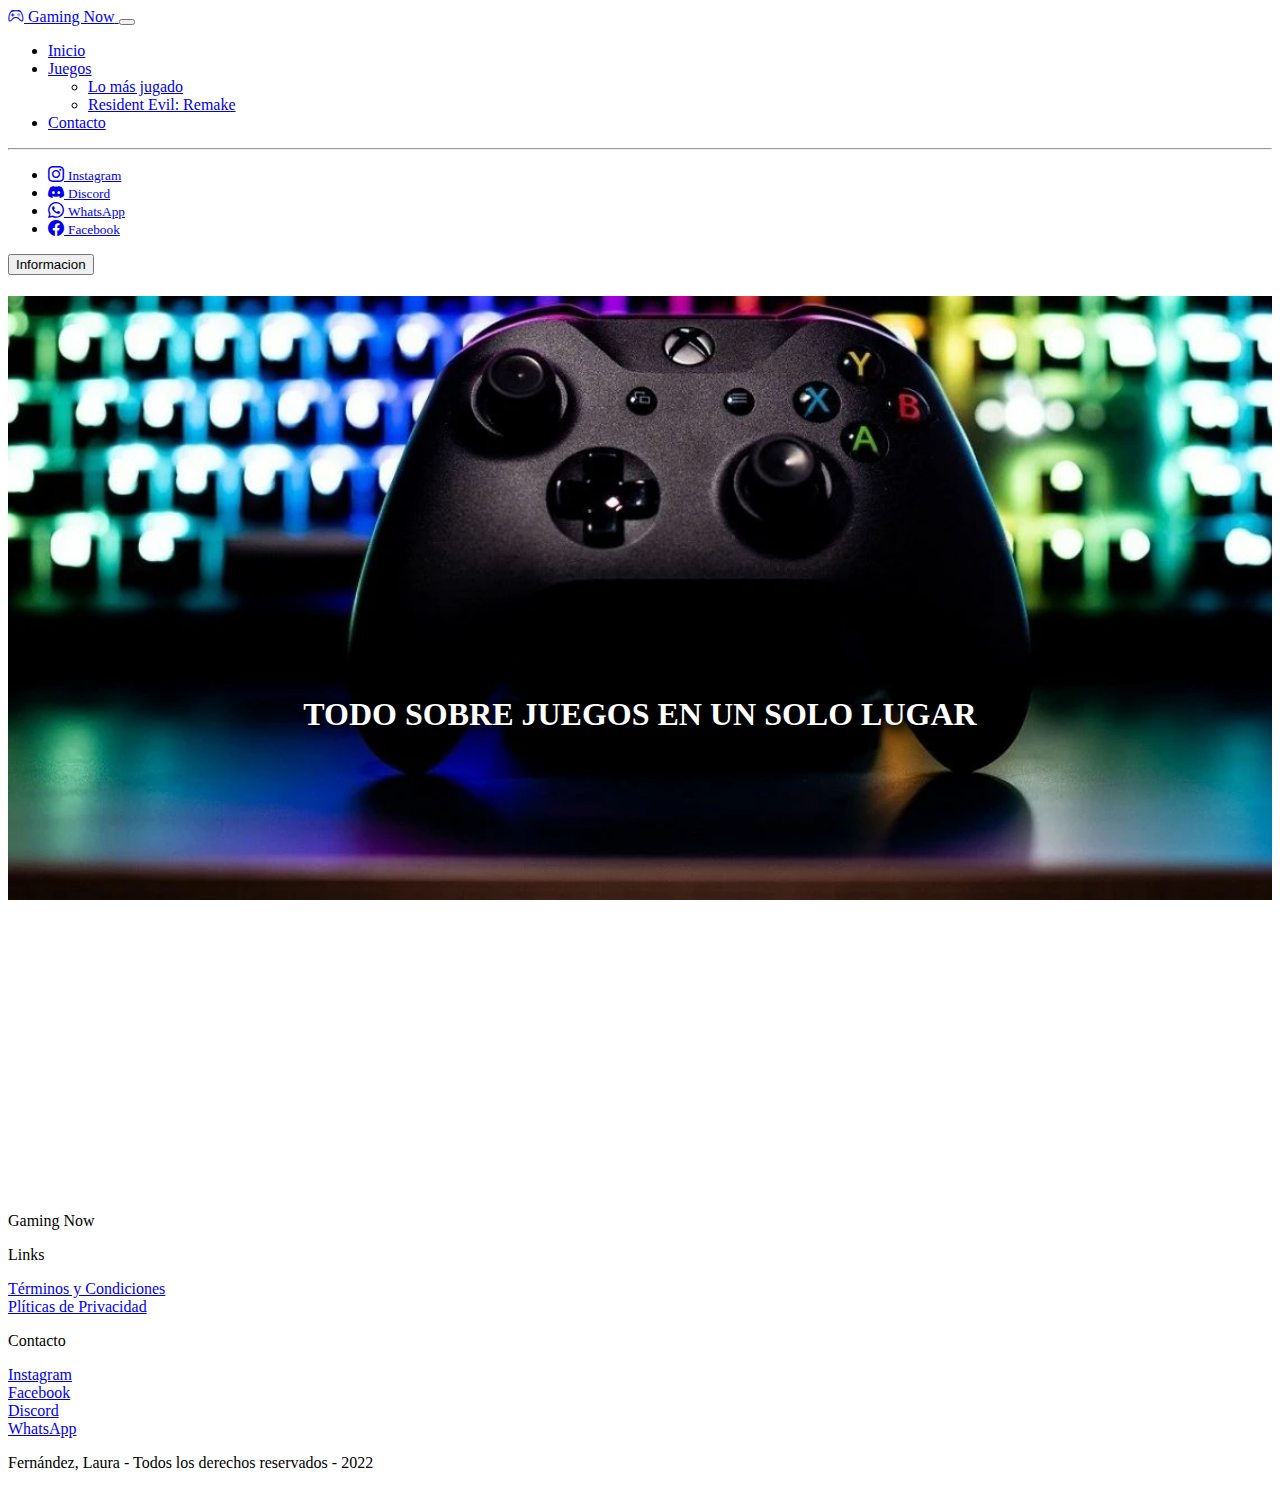
<file: index.html>
<!DOCTYPE html>
<html lang="en">

<head>
  <meta charset="UTF-8">
  <meta http-equiv="X-UA-Compatible" content="IE=edge">
  <meta name="viewport" content="width=device-width, initial-scale=1.0, maximum-scale=1">
  <link href="https://cdn.jsdelivr.net/npm/bootstrap@5.2.2/dist/css/bootstrap.min.css" rel="stylesheet"
    integrity="sha384-Zenh87qX5JnK2Jl0vWa8Ck2rdkQ2Bzep5IDxbcnCeuOxjzrPF/et3URy9Bv1WTRi" crossorigin="anonymous">
  <link rel="stylesheet" href="https://cdn.jsdelivr.net/npm/bootstrap-icons@1.9.1/font/bootstrap-icons.css">
  <link rel="stylesheet" href="style.css">
  <title>GAMING NOW</title>
</head>

<body class="bg-secondary">

  

  <!-- Inicio del menu -->

  <nav class="navbar navbar-expand-md navbar-dark bg-dark">
    <div class="container-fluid">
      <!-- icono o nombre -->

      <a class="navbar-brand" href="index.html">
        <i class="bi bi-controller"></i>
        <span class="text-danger">Gaming Now</span>
      </a>

      <!-- boton del menu -->

      <button class="navbar-toggler" type="button" data-bs-toggle="collapse" data-bs-target="#menu"
        aria-controls="navbarSupportedContent" aria-expanded="false" aria-label="Toggle navigation">
        <span class="navbar-toggler-icon"></span>
      </button>

      <!-- elementos del menu colapsable -->

      <div class="collapse navbar-collapse" id="menu">
        <ul class="navbar-nav me-auto">
          <li class="nav-item">
            <a class="nav-link active" aria-current="page" href="#">Inicio</a>
          </li>
          <li class="nav-item dropdown">
            <a class="nav-link dropdown-toggle" href="#" id="navbarDropdown" role="button" data-bs-toggle="dropdown"
              aria-expanded="false">
              Juegos
            </a>

            <ul class="dropdown-menu bg-secondary" aria-labelledby="navbarDropdown">
              <li><a class="dropdown-item" href="tabla.html">Lo más jugado</a></li>
              <li><a class="dropdown-item" href="reremake.html">Resident Evil: Remake</a>
            </ul>
          </li>
          <li class="nav-item">
            <a class="nav-link" href="contacto.html">Contacto</a>
          </li>

        </ul>

        <hr class="d-md-none text-white-50">

        <!-- enlaces redes sociales -->

        <ul class="navbar-nav  flex-row flex-wrap text-light">

          <li class="nav-item col-6 col-md-auto p-3">
            <a href="https://www.instagram.com/lau.frnndzz/" target="_blank"><i class="bi bi-instagram"></i>
            <small class="d-md-none ms-2"> Instagram</small></a>
            
          </li>

          <li class="nav-item col-6 col-md-auto p-3">
            <a href="#"><i class="bi bi-discord"></i>
            <small class="d-md-none ms-2"> Discord</small></a>
          </li>

          <li class="nav-item col-6 col-md-auto p-3">
            <a href="#"><i class="bi bi-whatsapp"></i>
            <small class="d-md-none ms-2"> WhatsApp</small></a>
          </li>

          <li class="nav-item col-6 col-md-auto p-3">
            <a href="https://www.facebook.com/laladeviruke/" target="_blank"><i class="bi bi-facebook"></i>
            <small class="d-md-none ms-2"> Facebook</small></a>
          </li>

        </ul>

        <!--boton Informacion -->

        <form class="d-flex">
          <button class="btn btn-outline-dangerlala d-none d-md-inline-block " type="submit">Informacion</button>
        </form>


      </div>

    </div>
  </nav>

  <section class="iniciotitulo">
    <h1 class="h1">TODO SOBRE JUEGOS EN UN SOLO LUGAR</h1>
  </section>


  
  <footer>
    <div class="container-fluid">
      <div class="row p-5 pb-2 bg-dark text-white">
        <div class="col-xs-12 col-md-6 col-lg-3">
          <p class="h3 text-danger">Gaming Now</p>
        </div>
        <div class="col-xs-12 col-md-6 col-lg-3">
          <p class="h5 mb-3">Links</p>
          <div class="mb-2">
            <a class="text-secondary text-decoration-none" href="#">Términos y Condiciones</a>
          </div>
          <a class="text-secondary text-decoration-none" href="#">Plíticas de Privacidad</a>
        </div>
        <div class="col-xs-12 col-md-6 col-lg-3">
          <p class="h5">Contacto</p>
          <div class="mb-2">
            <a class="text-secondary text-decoration-none" href="https://www.instagram.com/lau.frnndzz/" target="_blank">Instagram</a>
          </div>
          <div class="mb-2">
            <a class="text-secondary text-decoration-none" href="https://www.facebook.com/laladeviruke/" target="_blank">Facebook</a>
          </div>
          <div class="mb-2">
            <a class="text-secondary text-decoration-none" href="#">Discord</a>
          </div>
          <div class="mb-2">
            <a class="text-secondary text-decoration-none" href="#">WhatsApp</a>
          </div>

        </div>
        <div class="col-xs-12 pt-5">
          <p class="text-white text-center"> Fernández, Laura - Todos los derechos reservados - 2022</p>
        </div>
      </div>
        
    </div>
  </footer>
  <!-- Option 1: Bootstrap Bundle with Popper -->
  <script src="https://cdn.jsdelivr.net/npm/bootstrap@5.1.3/dist/js/bootstrap.bundle.min.js"
    integrity="sha384-ka7Sk0Gln4gmtz2MlQnikT1wXgYsOg+OMhuP+IlRH9sENBO0LRn5q+8nbTov4+1p"
    crossorigin="anonymous"></script>


</body>

</html>
</file>
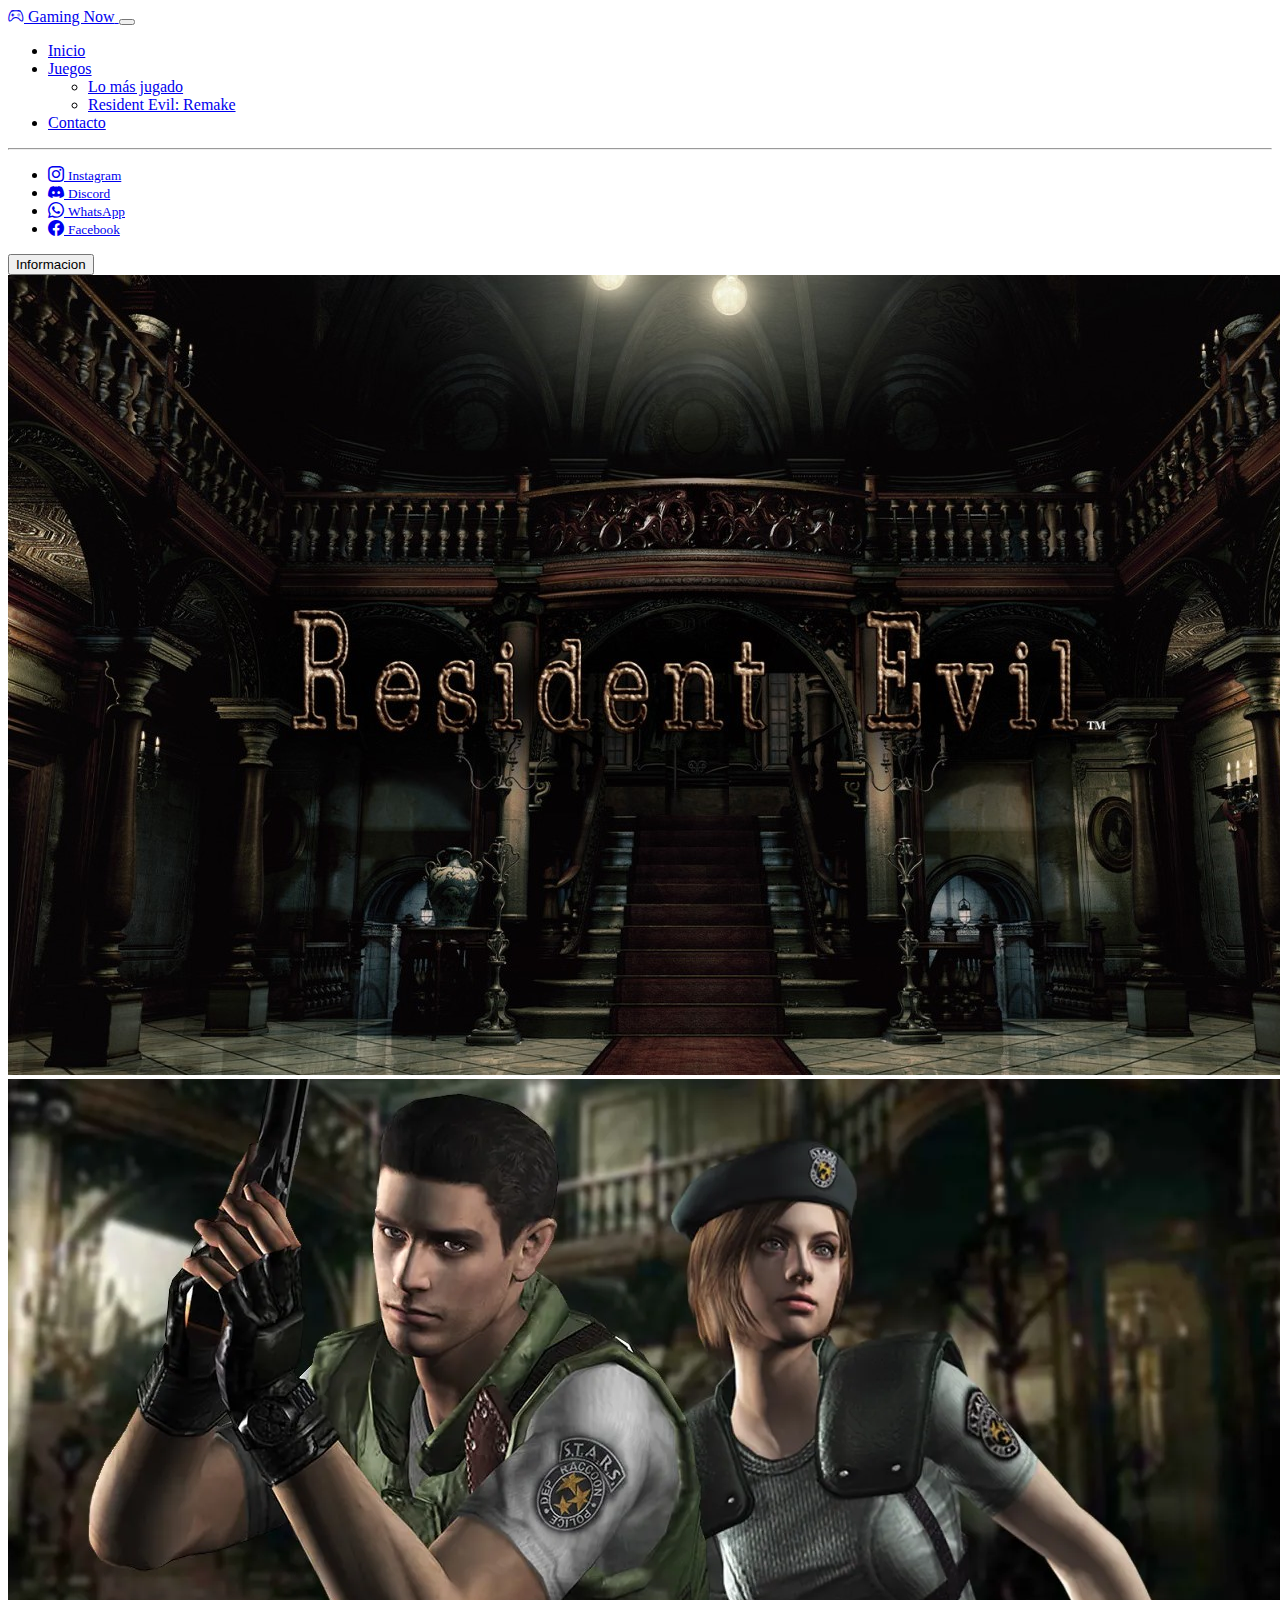
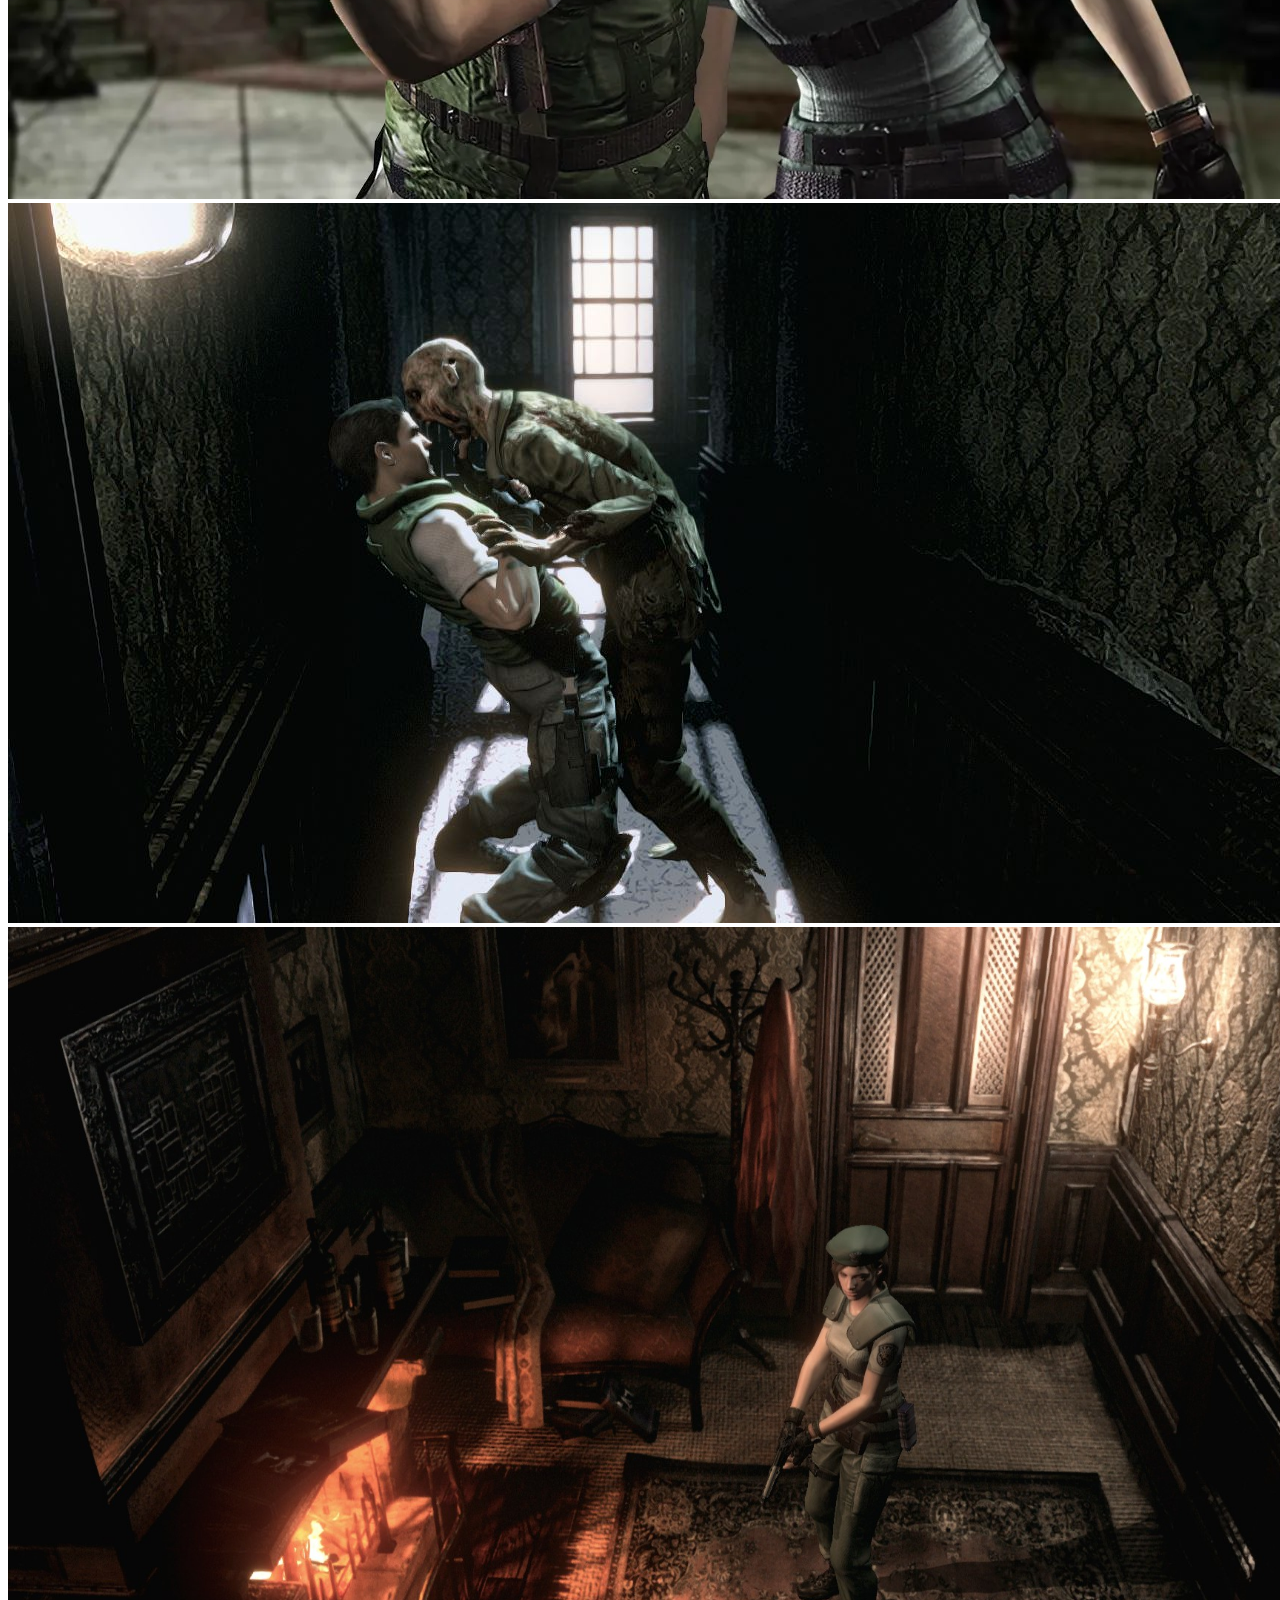
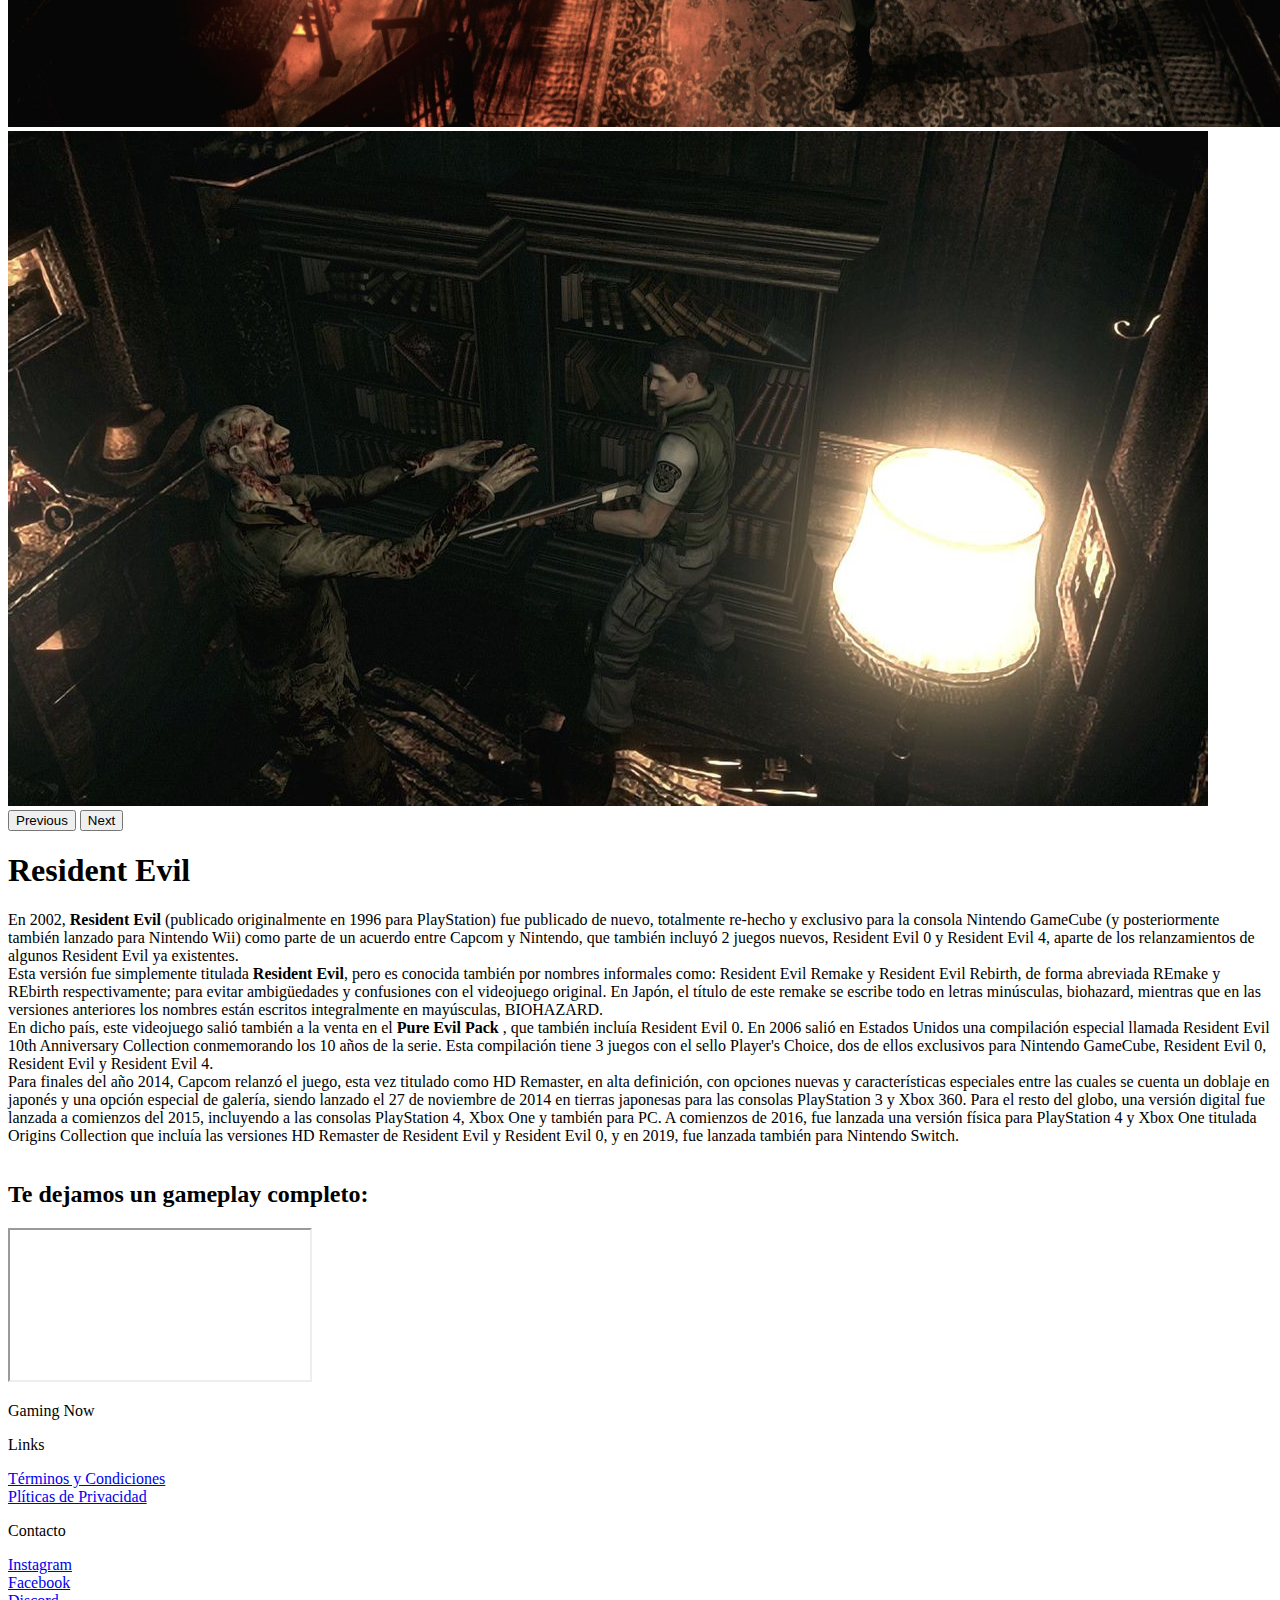
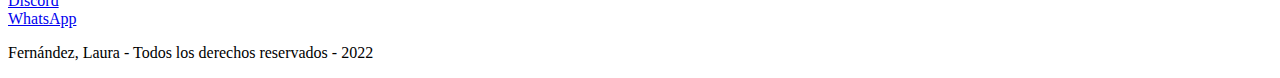
<file: reremake.html>
<!DOCTYPE html>
<html lang="en">

<head>
    <meta charset="UTF-8">
    <meta http-equiv="X-UA-Compatible" content="IE=edge">
    <meta name="viewport" content="width=device-width, initial-scale=1.0, maximum-scale=1">
    <link href="https://cdn.jsdelivr.net/npm/bootstrap@5.2.2/dist/css/bootstrap.min.css" rel="stylesheet"
        integrity="sha384-Zenh87qX5JnK2Jl0vWa8Ck2rdkQ2Bzep5IDxbcnCeuOxjzrPF/et3URy9Bv1WTRi" crossorigin="anonymous">
    <link rel="stylesheet" href="https://cdn.jsdelivr.net/npm/bootstrap-icons@1.9.1/font/bootstrap-icons.css">
    <link rel="stylesheet" href="style.css">
    <title>GAMING NOW</title>
</head>

<body class="bg-secondary">

    <!-- Inicio del menu -->

    <nav class="navbar navbar-expand-md navbar-dark bg-dark">
        <div class="container-fluid">
            <!-- icono o nombre -->

            <a class="navbar-brand" href="index.html">
                <i class="bi bi-controller"></i>
                <span class="text-danger">Gaming Now</span>
            </a>

            <!-- boton del menu -->

            <button class="navbar-toggler" type="button" data-bs-toggle="collapse" data-bs-target="#menu"
                aria-controls="navbarSupportedContent" aria-expanded="false" aria-label="Toggle navigation">
                <span class="navbar-toggler-icon"></span>
            </button>

            <!-- elementos del menu colapsable -->

            <div class="collapse navbar-collapse" id="menu">
                <ul class="navbar-nav me-auto">
                    <li class="nav-item">
                        <a class="nav-link active" aria-current="page" href="index.html">Inicio</a>
                    </li>
                    <li class="nav-item dropdown">
                        <a class="nav-link dropdown-toggle" href="#" id="navbarDropdown" role="button"
                            data-bs-toggle="dropdown" aria-expanded="false">
                            Juegos
                        </a>

                        <ul class="dropdown-menu bg-secondary" aria-labelledby="navbarDropdown">
                            <li><a class="dropdown-item" href="tabla.html">Lo más jugado</a></li>
                            <li><a class="dropdown-item" href="reremake.html">Resident Evil: Remake</a>
                        </ul>
                    </li>
                    <li class="nav-item">
                        <a class="nav-link" href="contacto.html">Contacto</a>
                    </li>

                </ul>

                <hr class="d-md-none text-white-50">

                <!-- enlaces redes sociales -->

                <ul class="navbar-nav  flex-row flex-wrap text-light">

                    <li class="nav-item col-6 col-md-auto p-3">
                        <a href="https://www.instagram.com/lau.frnndzz/" target="_blank"><i class="bi bi-instagram"></i>
                            <small class="d-md-none ms-2"> Instagram</small></a>

                    </li>

                    <li class="nav-item col-6 col-md-auto p-3">
                        <a href="#"><i class="bi bi-discord"></i>
                            <small class="d-md-none ms-2"> Discord</small></a>
                    </li>

                    <li class="nav-item col-6 col-md-auto p-3">
                        <a href="#"><i class="bi bi-whatsapp"></i>
                            <small class="d-md-none ms-2"> WhatsApp</small></a>
                    </li>

                    <li class="nav-item col-6 col-md-auto p-3">
                        <a href="https://www.facebook.com/laladeviruke/" target="_blank"><i class="bi bi-facebook"></i>
                            <small class="d-md-none ms-2"> Facebook</small></a>
                    </li>

                </ul>

                <!--boton Informacion -->

                <form class="d-flex">
                    <button class="btn btn-outline-dangerlala d-none d-md-inline-block "
                        type="submit">Informacion</button>
                </form>


            </div>

        </div>
    </nav>
    <!-- carrusel de imagenes, los botones a veces andan y otras no, modifique el codigo varias veces y lo no puedo solucionar -->
    <div class="row justify-content-center">
    <div id=" carouselExampleControls" class="carousel slide" data-bs-ride="carousel">
        <div class="carousel-inner">
            <div class="carousel-item active">
                <img src="img/H2x1_NSwitchDS_ResidentEvil_image1600w.jpg" class="d-block w-100" alt="reremake"
                    title="Resident Evil Remake">
            </div>
            <div class="carousel-item">
                <img src="img/Resident-Evil-HD-Remaster (2).jpg" class="d-block w-100 " alt="reremake2"
                    title="Resident Evil Remake">
            </div>
            <div class="carousel-item">
                <img src="img/Resident-Evil-HD-Remaster.jpg" class="d-block w-100" alt="reremake3"
                    title="Resident Evil Remake">
            </div>
            <div class="carousel-item">
                <img src="img/re1.jpg" class="d-block w-100" alt="reremake3" title="Resident Evil Remake">
            </div>
            <div class="carousel-item">
                <img src="img/resident_evil_review_a_1920.0.jpg" class="d-block w-100" alt="reremake3"
                    title="Resident Evil Remake">
            </div>
        </div>
        <button class="carousel-control-prev" type="button" data-bs-target="#carouselExampleControls" data-bs-slide="prev">
            <span class="carousel-control-prev-icon" aria-hidden="true"></span>
            <span class="visually-hidden">Previous</span>
          </button>
          <button class="carousel-control-next" type="button" data-bs-target="#carouselExampleControls" data-bs-slide="next">
            <span class="carousel-control-next-icon" aria-hidden="true"></span>
            <span class="visually-hidden">Next</span>
          </button>
    </div>
    </div>

    <div class="text-left p-5">
        <h1 class="h1">
            Resident Evil
        </h1>
        <p class="fw-semibold ml-2">
            En 2002, <b>Resident Evil</b> (publicado originalmente en 1996 para PlayStation) fue publicado de nuevo,
            totalmente re-hecho y exclusivo para la consola Nintendo GameCube (y posteriormente también lanzado para
            Nintendo Wii) como parte de un acuerdo entre Capcom y Nintendo, que también incluyó 2 juegos nuevos,
            Resident Evil 0 y Resident Evil 4, aparte de los relanzamientos de algunos Resident Evil ya existentes.
            <br>
            Esta versión fue simplemente titulada <b>Resident Evil</b>, pero es conocida también por nombres informales
            como: Resident Evil Remake y Resident Evil Rebirth, de forma abreviada REmake y REbirth respectivamente;
            para evitar ambigüedades y confusiones con el videojuego original. En Japón, el título de este remake se
            escribe todo en letras minúsculas, biohazard, mientras que en las versiones anteriores los nombres están
            escritos integralmente en mayúsculas, BIOHAZARD.
            <br>
            En dicho país, este videojuego salió también a la venta en el <b>Pure Evil Pack</b> , que también incluía
            Resident Evil 0. En 2006 salió en Estados Unidos una compilación especial llamada Resident Evil 10th
            Anniversary Collection conmemorando los 10 años de la serie. Esta compilación tiene 3 juegos con el sello
            Player's Choice, dos de ellos exclusivos para Nintendo GameCube, Resident Evil 0, Resident Evil y Resident
            Evil 4.
            <br>
            Para finales del año 2014, Capcom relanzó el juego, esta vez titulado como HD Remaster, en alta definición,
            con opciones nuevas y características especiales entre las cuales se cuenta un doblaje en japonés y una
            opción especial de galería, siendo lanzado el 27 de noviembre de 2014 en tierras japonesas para las consolas
            PlayStation 3 y Xbox 360. Para el resto del globo, una versión digital fue lanzada a comienzos del 2015,
            incluyendo a las consolas PlayStation 4, Xbox One y también para PC. A comienzos de 2016, fue lanzada una
            versión física para PlayStation 4 y Xbox One titulada Origins Collection que incluía las versiones HD
            Remaster de Resident Evil y Resident Evil 0, y en 2019, fue lanzada también para Nintendo Switch.
        </p>
    </div>

    <div class="gameplay p-5">
        <h2 class="h2">Te dejamos un gameplay completo:</h2>
        <div class="ratio ratio-16x9">
            <iframe src="https://www.youtube.com/embed/RdM5PQ79XH8" title="YouTube video" allowfullscreen></iframe>
          </div>
    </div>
    <footer>

        <div class="container-fluid">
            <div class="row p-5 pb-2 bg-dark text-white">
                <div class="col-xs-12 col-md-6 col-lg-3">
                    <p class="h3 text-danger">Gaming Now</p>
                </div>
                <div class="col-xs-12 col-md-6 col-lg-3">
                    <p class="h5 mb-3">Links</p>
                    <div class="mb-2">
                        <a class="text-secondary text-decoration-none" href="#">Términos y Condiciones</a>
                    </div>
                    <a class="text-secondary text-decoration-none" href="#">Plíticas de Privacidad</a>
                </div>
                <div class="col-xs-12 col-md-6 col-lg-3">
                    <p class="h5">Contacto</p>
                    <div class="mb-2">
                        <a class="text-secondary text-decoration-none" href="https://www.instagram.com/lau.frnndzz/"
                            target="_blank">Instagram</a>
                    </div>
                    <div class="mb-2">
                        <a class="text-secondary text-decoration-none" href="https://www.facebook.com/laladeviruke/"
                            target="_blank">Facebook</a>
                    </div>
                    <div class="mb-2">
                        <a class="text-secondary text-decoration-none" href="#">Discord</a>
                    </div>
                    <div class="mb-2">
                        <a class="text-secondary text-decoration-none" href="#">WhatsApp</a>
                    </div>

                </div>
                <div class="col-xs-12 pt-5">
                    <p class="text-white text-center"> Fernández, Laura - Todos los derechos reservados - 2022</p>
                </div>
            </div>

        </div>
    </footer>
    <!-- Option 1: Bootstrap Bundle with Popper -->
    <script src="https://cdn.jsdelivr.net/npm/bootstrap@5.1.3/dist/js/bootstrap.bundle.min.js"
        integrity="sha384-ka7Sk0Gln4gmtz2MlQnikT1wXgYsOg+OMhuP+IlRH9sENBO0LRn5q+8nbTov4+1p"
        crossorigin="anonymous"></script>


</body>

</html>
</file>
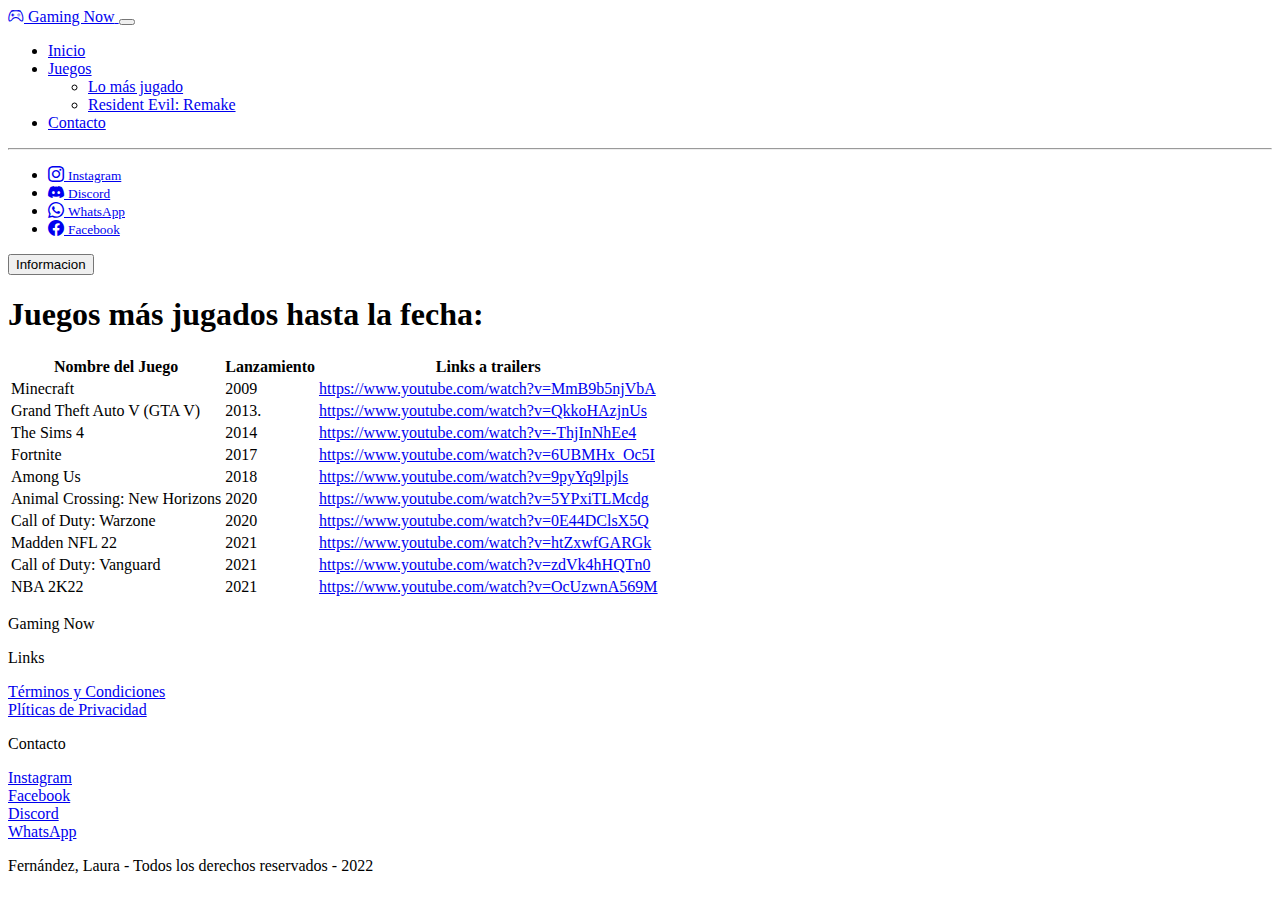
<file: tabla.html>
<!DOCTYPE html>
<html lang="en">

<head>
  <meta charset="UTF-8">
  <meta http-equiv="X-UA-Compatible" content="IE=edge">
  <meta name="viewport" content="width=device-width, initial-scale=1.0, maximum-scale=1">
  <link href="https://cdn.jsdelivr.net/npm/bootstrap@5.2.2/dist/css/bootstrap.min.css" rel="stylesheet"
    integrity="sha384-Zenh87qX5JnK2Jl0vWa8Ck2rdkQ2Bzep5IDxbcnCeuOxjzrPF/et3URy9Bv1WTRi" crossorigin="anonymous">
  <link rel="stylesheet" href="https://cdn.jsdelivr.net/npm/bootstrap-icons@1.9.1/font/bootstrap-icons.css">
  <link rel="stylesheet" href="style.css">
  <title>GAMING NOW</title>
</head>

<body class="bg-secondary">

  <!-- Inicio del menu -->

  <nav class="navbar navbar-expand-md navbar-dark bg-dark">
    <div class="container-fluid">
      <!-- icono o nombre -->

      <a class="navbar-brand" href="index.html">
        <i class="bi bi-controller"></i>
        <span class="text-danger">Gaming Now</span>
      </a>

      <!-- boton del menu -->

      <button class="navbar-toggler" type="button" data-bs-toggle="collapse" data-bs-target="#menu"
        aria-controls="navbarSupportedContent" aria-expanded="false" aria-label="Toggle navigation">
        <span class="navbar-toggler-icon"></span>
      </button>

      <!-- elementos del menu colapsable -->

      <div class="collapse navbar-collapse" id="menu">
        <ul class="navbar-nav me-auto">
          <li class="nav-item">
            <a class="nav-link active" aria-current="page" href="index.html">Inicio</a>
          </li>
          <li class="nav-item dropdown">
            <a class="nav-link dropdown-toggle" href="#" id="navbarDropdown" role="button" data-bs-toggle="dropdown"
              aria-expanded="false">
              Juegos
            </a>

            <ul class="dropdown-menu bg-secondary" aria-labelledby="navbarDropdown">
              <li><a class="dropdown-item" href="tabla.html">Lo más jugado</a></li>
              <li><a class="dropdown-item" href="reremake.html">Resident Evil: Remake</a>
            </ul>
          </li>
          <li class="nav-item">
            <a class="nav-link" href="contacto.html">Contacto</a>
          </li>

        </ul>

        <hr class="d-md-none text-white-50">

        <!-- enlaces redes sociales -->

        <ul class="navbar-nav  flex-row flex-wrap text-light">

            <li class="nav-item col-6 col-md-auto p-3">
              <a href="https://www.instagram.com/lau.frnndzz/" target="_blank"><i class="bi bi-instagram"></i>
              <small class="d-md-none ms-2"> Instagram</small></a>
              
            </li>
  
            <li class="nav-item col-6 col-md-auto p-3">
              <a href="#"><i class="bi bi-discord"></i>
              <small class="d-md-none ms-2"> Discord</small></a>
            </li>
  
            <li class="nav-item col-6 col-md-auto p-3">
              <a href="#"><i class="bi bi-whatsapp"></i>
              <small class="d-md-none ms-2"> WhatsApp</small></a>
            </li>
  
            <li class="nav-item col-6 col-md-auto p-3">
              <a href="https://www.facebook.com/laladeviruke/" target="_blank"><i class="bi bi-facebook"></i>
              <small class="d-md-none ms-2"> Facebook</small></a>
            </li>
  
          </ul>

        <!--boton Informacion -->

        <form class="d-flex">
          <button class="btn btn-outline-dangerlala d-none d-md-inline-block " type="submit">Informacion</button>
        </form>


      </div>

    </div>
  </nav>
  
  <div class="container pt-5 pb-5">
    <div class="row">
        <div class="col">
            <h1 class="h1 text-center pb-5">Juegos más jugados hasta la fecha:</h1>
            <table class="table">
                <thead class="table-info">
                    <tr>
                        <th >Nombre del Juego</th>
                        <th>Lanzamiento</th>
                        <th>Links a trailers</th>
                    </tr>
                </thead>
                <tbody class="table-secondary">
                    <tr>
                        <td>Minecraft</td>
                        <td>2009</td>
                        <td><a href="https://www.youtube.com/watch?v=MmB9b5njVbA">https://www.youtube.com/watch?v=MmB9b5njVbA</a> </td>
                    </tr>
                    <tr>
                        <td>Grand Theft Auto V (GTA V)</td>
                        <td>2013.</td>
                        <td><a href="https://www.youtube.com/watch?v=QkkoHAzjnUs">https://www.youtube.com/watch?v=QkkoHAzjnUs</a></td>
                    </tr>
                    <tr>
                        <td>The Sims 4</td>
                        <td>2014</td>
                        <td><a href="https://www.youtube.com/watch?v=-ThjInNhEe4">https://www.youtube.com/watch?v=-ThjInNhEe4</a></td>
                    </tr>
                    <tr>
                        <td>Fortnite</td>
                        <td>2017</td>
                        <td><a href="https://www.youtube.com/watch?v=6UBMHx_Oc5I">https://www.youtube.com/watch?v=6UBMHx_Oc5I</a></td>
                    </tr>
                    <tr>
                        <td>Among Us</td>
                        <td>2018</td>
                        <td><a href="https://www.youtube.com/watch?v=9pyYq9lpjls">https://www.youtube.com/watch?v=9pyYq9lpjls</a></td>
                    </tr>
                    <tr>
                        <td>Animal Crossing: New Horizons</td>
                        <td>2020</td>
                        <td><a href="https://www.youtube.com/watch?v=5YPxiTLMcdg">https://www.youtube.com/watch?v=5YPxiTLMcdg</a></td>
                    </tr>
                    <tr>
                        <td>Call of Duty: Warzone</td>
                        <td>2020</td>
                        <td><a href="https://www.youtube.com/watch?v=0E44DClsX5Q">https://www.youtube.com/watch?v=0E44DClsX5Q</a></td>
                    </tr>
                    <tr>
                        <td>Madden NFL 22</td>
                        <td>2021</td>
                        <td><a href="https://www.youtube.com/watch?v=htZxwfGARGk">https://www.youtube.com/watch?v=htZxwfGARGk</a></td>
                    </tr>
                    <tr>
                        <td>Call of Duty: Vanguard</td>
                        <td>2021</td>
                        <td><a href="https://www.youtube.com/watch?v=zdVk4hHQTn0">https://www.youtube.com/watch?v=zdVk4hHQTn0</a></td>
                    </tr>
                    <tr>
                        <td>NBA 2K22</td>
                        <td>2021</td>
                        <td><a href="https://www.youtube.com/watch?v=OcUzwnA569M">https://www.youtube.com/watch?v=OcUzwnA569M</a></td>
                    </tr>
            
                </tbody>
              </table>
        </div>
    </div>
  </div>
  

  <footer>
    <div class="container-fluid">
      <div class="row p-5 pb-2 bg-dark text-white">
        <div class="col-xs-12 col-md-6 col-lg-3">
          <p class="h3 text-danger">Gaming Now</p>
        </div>
        <div class="col-xs-12 col-md-6 col-lg-3">
          <p class="h5 mb-3">Links</p>
          <div class="mb-2">
            <a class="text-secondary text-decoration-none" href="#">Términos y Condiciones</a>
          </div>
          <a class="text-secondary text-decoration-none" href="#">Plíticas de Privacidad</a>
        </div>
        <div class="col-xs-12 col-md-6 col-lg-3">
          <p class="h5">Contacto</p>
          <div class="mb-2">
            <a class="text-secondary text-decoration-none" href="https://www.instagram.com/lau.frnndzz/" target="_blank">Instagram</a>
          </div>
          <div class="mb-2">
            <a class="text-secondary text-decoration-none" href="https://www.facebook.com/laladeviruke/" target="_blank">Facebook</a>
          </div>
          <div class="mb-2">
            <a class="text-secondary text-decoration-none" href="#">Discord</a>
          </div>
          <div class="mb-2">
            <a class="text-secondary text-decoration-none" href="#">WhatsApp</a>
          </div>

        </div>
        <div class="col-xs-12 pt-5">
          <p class="text-white text-center"> Fernández, Laura - Todos los derechos reservados - 2022</p>
        </div>
      </div>
        
    </div>
  </footer>
  <!-- Option 1: Bootstrap Bundle with Popper -->
  <script src="https://cdn.jsdelivr.net/npm/bootstrap@5.1.3/dist/js/bootstrap.bundle.min.js"
    integrity="sha384-ka7Sk0Gln4gmtz2MlQnikT1wXgYsOg+OMhuP+IlRH9sENBO0LRn5q+8nbTov4+1p"
    crossorigin="anonymous"></script>


</body>

</html>
</file>
<file: style.css>
.carousel .carousel-inner .carousel-item img{
    max-height: 800px;
    margin: 0 auto;
}

.iniciotitulo{
    width: 100%;
    height: 900px;
    background-image: url(img/Tendiencias-de-eposrts-y-gaming-2022.jpg);
    background-size: cover;
    background-position: 1%;
    position: relative;
    background-attachment: fixed;
}

.iniciotitulo h1{
    text-align: center;
    padding-top: 400px;
    color: white;
    text-shadow: 4px 4px 8px black;
}

.gameplay{
    align-content: center;
}
</file>
